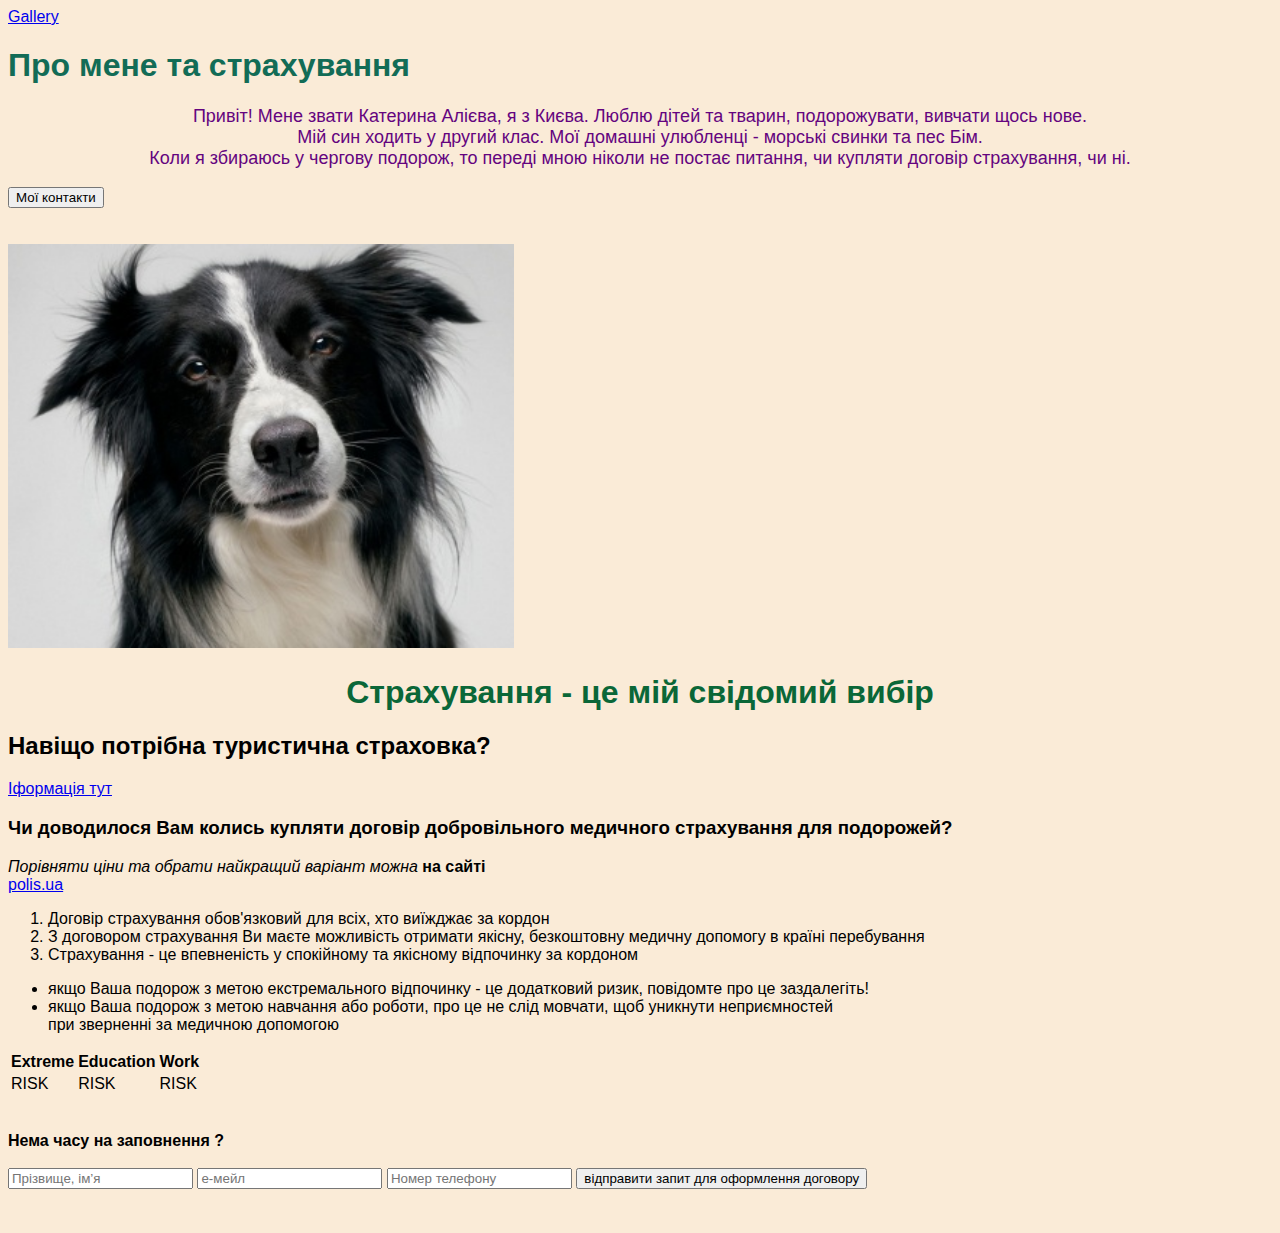
<file: HTMLcss/index.html>
<!DOCTYPE html>
<html lang="">
<head>
    <meta charset="UTF-8">
    <meta name = "localhost"content="width=device-width">
    <title>index</title>
    <link rel="stylesheet"href="style.css">
    <style>
    body {
        background-color:antiquewhite;
    }
     #overhead {
        color:rgb(18, 108, 86);
        text-align: left;
     }
     .new {
         color:rgb(10, 103, 56);
         text-align: center;
     }
     img {
        width: 40%;
        height: auto;
     }
    </style>
</head>
<body>
    <nav>
        <a href="gallery.html">Gallery</a>
    </nav>
    <div>
        <h1 id="overhead">Про мене та страхування</h1>
        <p style="text-align:center;color:rgb(100, 4, 127);font-size:18px;">Привіт! Мене звати Катерина Алієва, я з Києва. Люблю дітей та тварин, подорожувати, вивчати щось нове.<br> Мій син ходить у другий клас. Мої домашні улюбленці - морські свинки та пес Бім.<br>Коли я збираюсь у чергову подорож, то переді мною ніколи не постає питання, чи купляти договір страхування, чи ні.</p>
        <a href="contact.html"><button>Мої контакти</button></a>
        </a>
    </div>
    <div><br><br>
    <img src="38.jpg" alt="опис"> 
    </div>
        <h1 class="new">Страхування - це мій свідомий вибір</h1>
        <h2 class="new2">Навіщо потрібна туристична страховка?</h2>
    <nav>
        <a href="info.html">Іформація тут</a>
    </nav>
        <h3>Чи доводилося Вам колись купляти договір добровільного медичного страхування для подорожей?</h3>
    </div> 
    <div>
        <em>Порівняти ціни та обрати найкращий варіант можна</em>
        <strong>на сайті</strong>
    </div>
    <div>
        <a href="https://polis.ua/uk/travel/">polis.ua</a>
    </div>
    <div>
        <ol>
            <li>Договір страхування обов'язковий для всіх, хто виїжджає за кордон</li>
            <li>З договором страхування Ви маєте можливість отримати якісну, безкоштовну медичну допомогу в країні перебування</li>
            <li>Страхування - це впевненість у спокійному та якісному відпочинку за кордоном</li>
        </ol>
        <ul>
           <li>якщо Ваша подорож з метою екстремального відпочинку - це додатковий ризик, повідомте про це заздалегіть!</li>
           <li>якщо Ваша подорож з метою навчання або роботи, про це не слід мовчати, щоб уникнути неприємностей<br>при зверненні за медичною допомогою</li>
        </ul>
    </div>
    <table>
         <tr>
            <th> Extreme </th>
            <th> Education </th>
            <th> Work </th>
         </tr>
         <tr>
             <td> RISK </td>
             <td> RISK </td>
             <td> RISK </td>
         </tr>
    <table>
    <div><br><br>
        <strong>Нема часу на заповнення ?</strong>    
    </div>
    </table><br>
        <form action="/submit" method="post">
        <input type="text" name="username" placeholder="Прізвище, ім’я">
        <input type="email" name="email" placeholder="е-мейл">
        <input type="text" name="phone number" placeholder="Номер телефону">
        <button type="submit">відправити запит для оформлення договору</button>
          
<br><br><br>
</body>
</html>
</file>
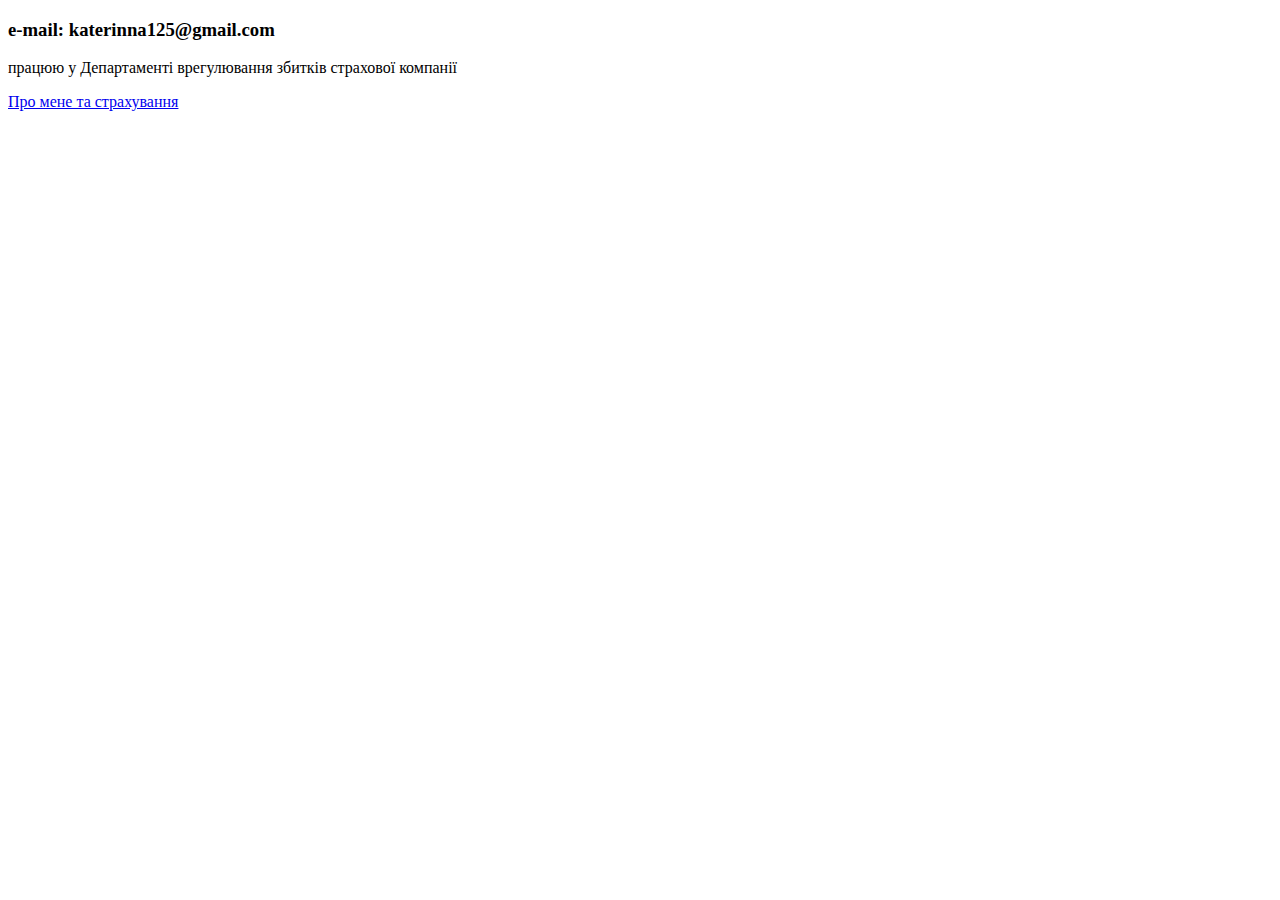
<file: contact.html>
<!DOCTYPE html>
<html>
    <head>
    <title>contact</title>
                                                           
    </head>
    <body>
        <h3> e-mail: katerinna125@gmail.com</h3>
        <p> працюю у Департаменті врегулювання збитків страхової компанії</p>
        <nav>
    <a href="C:\Users\Admin\Documents\newprojectKA2026\aqwaddd\QAManual16102025\index.html">Про мене та страхування</a>
        </nav>
   </body>
</html>
</file>
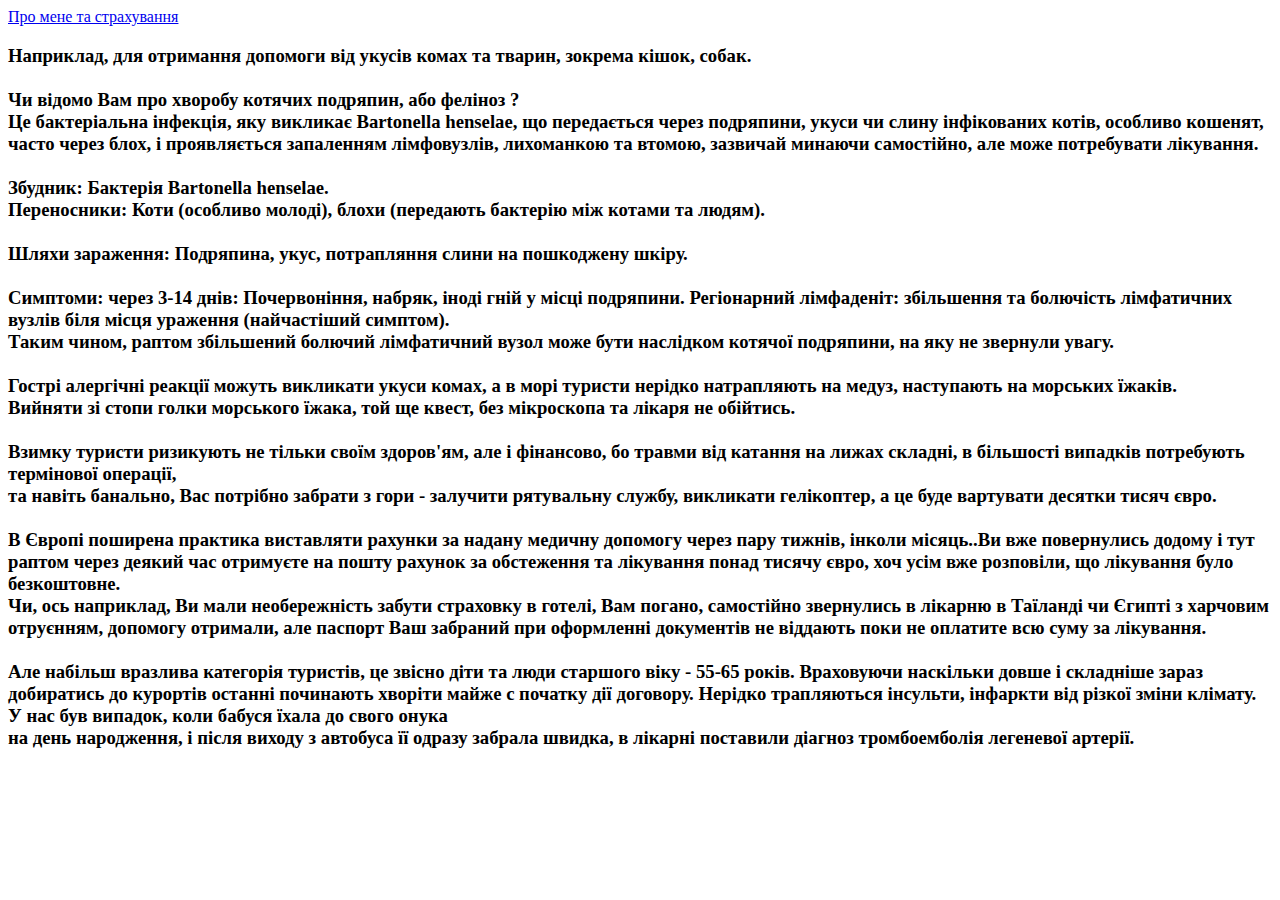
<file: info.html>
<!DOCTYPE html>
<html>
    <head>
    </head>
    <body>
        <nav>
            <a href="index.html">Про мене та страхування</a>
        </nav>
             <h3>Наприклад, для отримання допомоги від укусів комах та тварин, зокрема кішок, собак.<br><br>Чи відомо Вам про хворобу котячих подряпин, або феліноз ? <br>Це бактеріальна інфекція, яку викликає Bartonella henselae, що передається через подряпини, укуси чи слину інфікованих котів, особливо кошенят, <br> часто через блох, і проявляється запаленням лімфовузлів, лихоманкою та втомою, зазвичай минаючи самостійно, але може потребувати лікування.<br> 
<br> Збудник: Бактерія Bartonella henselae.
<br> Переносники: Коти (особливо молоді), блохи (передають бактерію між котами та людям).<br>
<br> Шляхи зараження: Подряпина, укус, потрапляння слини на пошкоджену шкіру.<br> 
<br> Симптоми: через 3-14 днів: Почервоніння, набряк, іноді гній у місці подряпини.
Регіонарний лімфаденіт: збільшення та болючість лімфатичних вузлів біля місця ураження (найчастіший симптом).<br>Таким чином, раптом збільшений болючий лімфатичний вузол може бути наслідком котячої подряпини, на яку не звернули увагу.<br><br> Гострі алергічні реакції можуть викликати укуси комах, а в морі туристи нерідко натрапляють на медуз, наступають на морських їжаків.<br> Вийняти зі стопи голки морського їжака, той ще квест, без мікроскопа та лікаря не обійтись.<br><br> Взимку туристи ризикують не тільки своїм здоров'ям, але і фінансово, бо травми від катання на лижах складні, в більшості випадків потребують термінової операції,<br> та навіть банально, Вас потрібно забрати з гори - залучити рятувальну службу, викликати гелікоптер, а це буде вартувати десятки тисяч євро.<br><br>B Європі поширена практика виставляти рахунки за надану медичну допомогу через пару тижнів, інколи місяць..Ви вже повернулись додому і тут раптом через деякий час отримуєте на пошту рахунок за обстеження та лікування понад тисячу євро, хоч усім вже розповіли, що лікування було безкоштовне.<br> Чи, ось наприклад, Ви мали необережність забути страховку в готелі, Вам погано, самостійно звернулись в лікарню в Таїланді чи Єгипті з харчовим отруєнням, допомогу отримали, але паспорт Ваш забраний при оформленні документів не віддають поки не оплатите всю суму за лікування.<br><br>
Але набільш вразлива категорія туристів, це звісно діти та люди старшого віку - 55-65 років. Враховуючи наскільки довше і складніше зараз добиратись до курортів останні починають хворіти майже с початку дії договору. Нерідко трапляються інсульти, інфаркти від різкої зміни клімату. У нас був випадок, коли бабуся їхала до свого онука<br> на день народження, і після виходу з автобуса її одразу забрала швидка, в лікарні поставили діагноз тромбоемболія легеневої артерії.</h3>
    </body>
</html>
</file>
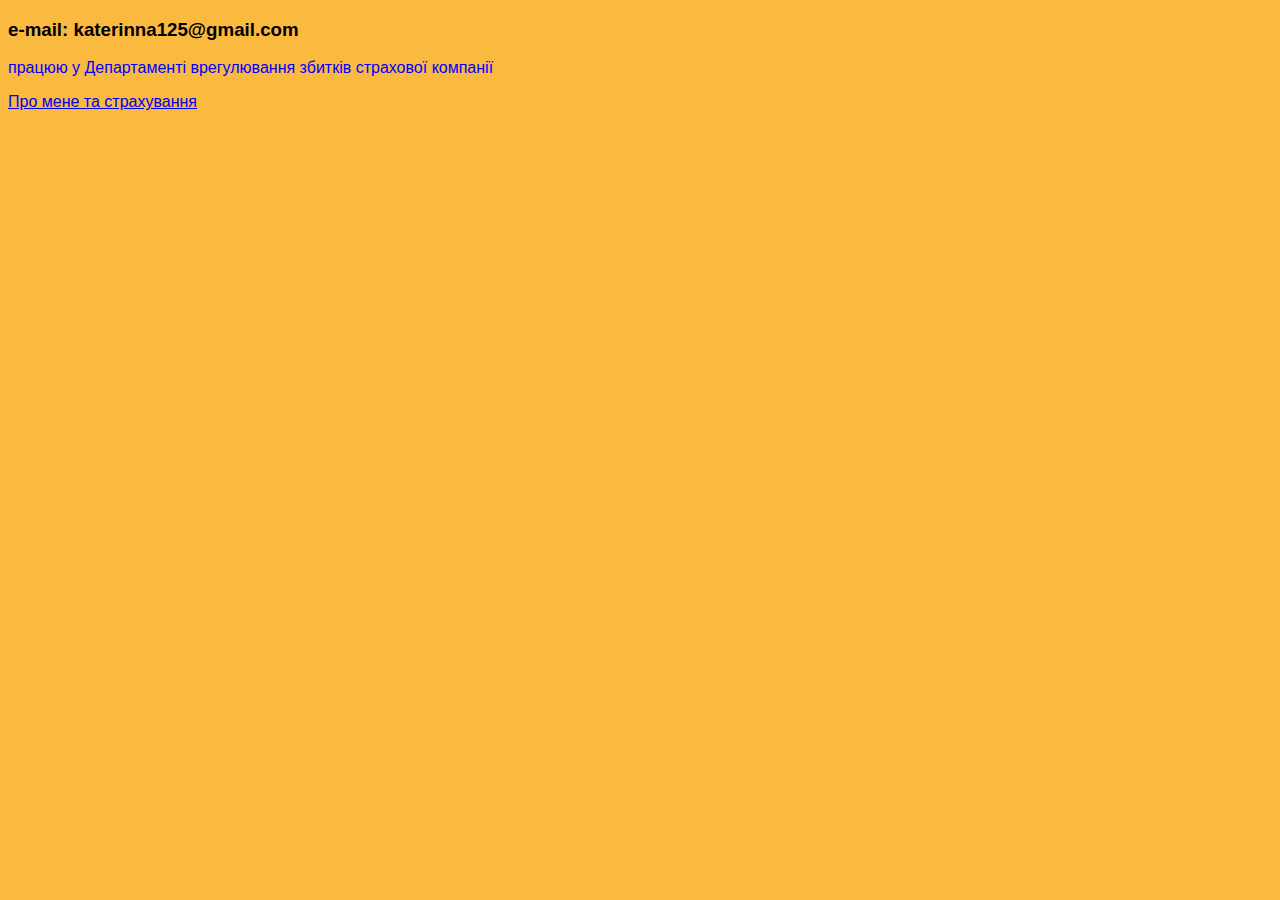
<file: HTMLcss/contact.html>
<!DOCTYPE html>
<html>
    <head>
    <title>contact</title>
    <link rel="stylesheet" href="style.css"> 
    <style>
        body {
            background-color: rgb(250, 185, 63);
        }
    </style>                                                      
    </head>
    <body>
        <h3> e-mail: katerinna125@gmail.com</h3>
        <p> працюю у Департаменті врегулювання збитків страхової компанії</p>
        <nav>
    <a href="index.html">Про мене та страхування</a>
        </nav>
   </body>
</html>
</file>
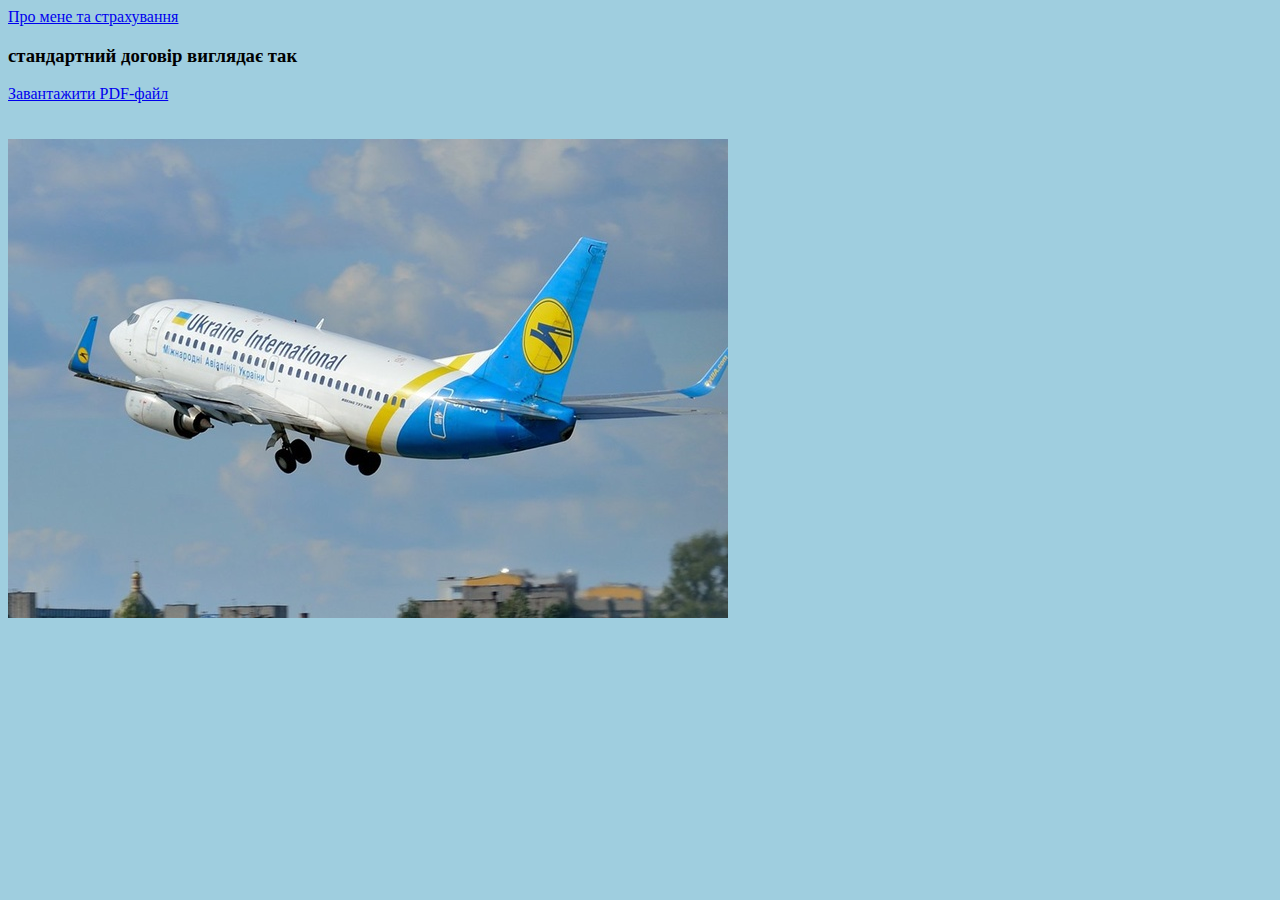
<file: HTMLcss/gallery.html>
<!DOCTYPE html>
<html>
    <head>
    <title>gallery</title>
    <style>
       body {
            background-color: rgb(159, 206, 223);
        }
    </style>                                                       
    </head>
    <body>
        <nav>
        <a href="index.html">Про мене та страхування</a>
        </nav>
            <h3> стандартний договір виглядає так</h3>
        <nav>   
            <a href="Travel інд частина_ЕД.pdf" download>Завантажити PDF-файл</a>
        </nav>
    <div><br><br>
    <img src="66_main-v1492072898.jpg" alt="опис"> 
    </div>
    </body>
 </html>
</file>
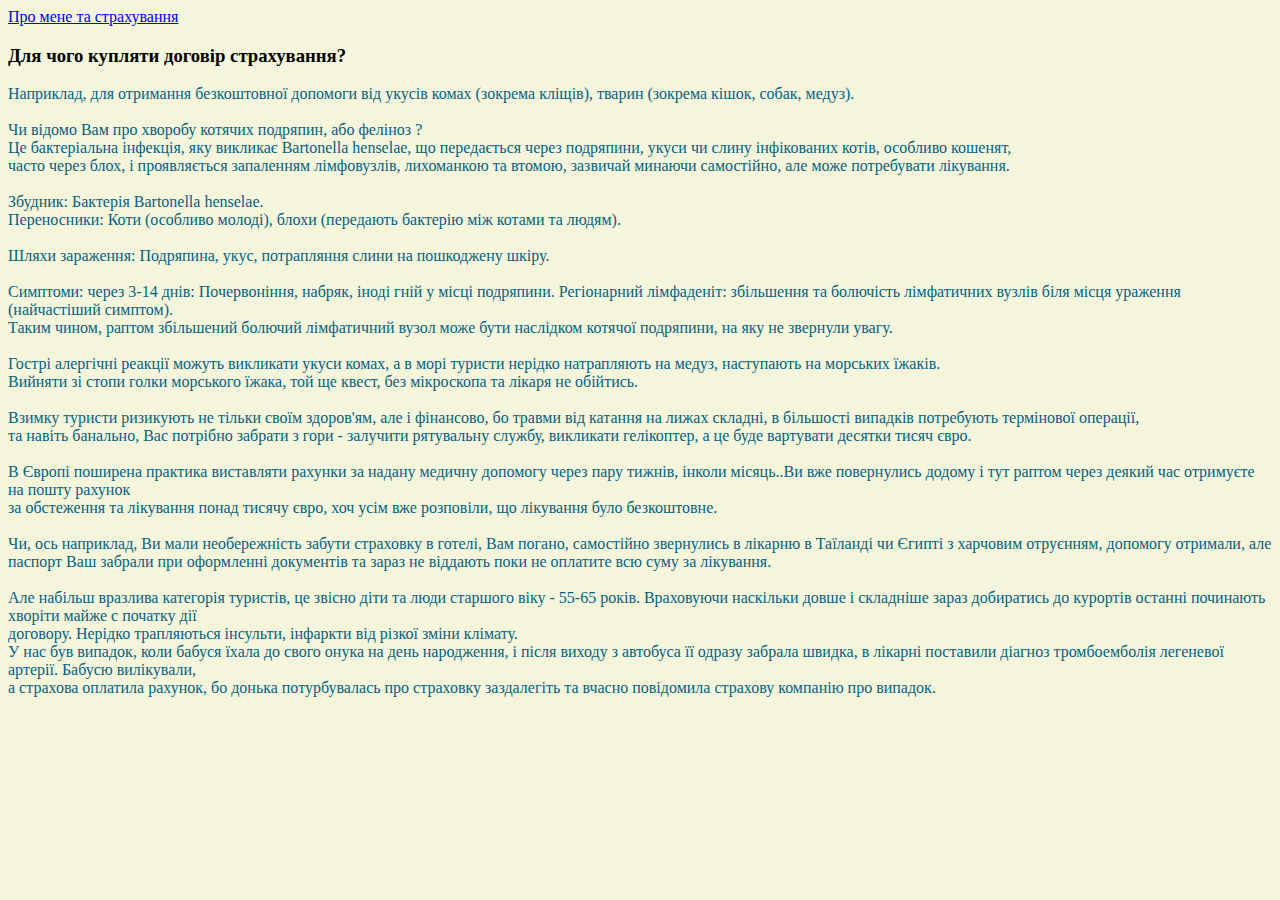
<file: HTMLcss/info.html>
<!DOCTYPE html>
<html>
    <head>
        <title>info</title>
        <style>
            body {
                background-color:beige;
            }
        </style>
    </head>
    <body>
        <nav>
            <a href="index.html">Про мене та страхування</a>
        </nav>
             <h3>Для чого купляти договір страхування?</h3>
   <p style="text-align:left;color:rgb(4, 98, 127);font-size:16px;">Наприклад, для отримання безкоштовної допомоги від укусів комах (зокрема кліщів), тварин (зокрема кішок, собак, медуз).<br><br>Чи відомо Вам про хворобу котячих подряпин, або феліноз ? <br>Це бактеріальна інфекція, яку викликає Bartonella henselae, що передається через подряпини, укуси чи слину інфікованих котів, особливо кошенят, <br> часто через блох, і проявляється запаленням лімфовузлів, лихоманкою та втомою, зазвичай минаючи самостійно, але може потребувати лікування.<br> 
<br> Збудник: Бактерія Bartonella henselae.
<br> Переносники: Коти (особливо молоді), блохи (передають бактерію між котами та людям).<br>
<br> Шляхи зараження: Подряпина, укус, потрапляння слини на пошкоджену шкіру.<br> 
<br> Симптоми: через 3-14 днів: Почервоніння, набряк, іноді гній у місці подряпини.
Регіонарний лімфаденіт: збільшення та болючість лімфатичних вузлів біля місця ураження (найчастіший симптом).<br>Таким чином, раптом збільшений болючий лімфатичний вузол може бути наслідком котячої подряпини, на яку не звернули увагу.<br><br> Гострі алергічні реакції можуть викликати укуси комах, а в морі туристи нерідко натрапляють на медуз, наступають на морських їжаків.<br> Вийняти зі стопи голки морського їжака, той ще квест, без мікроскопа та лікаря не обійтись.<br><br> Взимку туристи ризикують не тільки своїм здоров'ям, але і фінансово, бо травми від катання на лижах складні, в більшості випадків потребують термінової операції,<br> та навіть банально, Вас потрібно забрати з гори - залучити рятувальну службу, викликати гелікоптер, а це буде вартувати десятки тисяч євро.<br><br>B Європі поширена практика виставляти рахунки за надану медичну допомогу через пару тижнів, інколи місяць..Ви вже повернулись додому і тут раптом через деякий час отримуєте на пошту рахунок <br> за обстеження та лікування понад тисячу євро, хоч усім вже розповіли, що лікування було безкоштовне.
<br><br> Чи, ось наприклад, Ви мали необережність забути страховку в готелі, Вам погано, самостійно звернулись в лікарню в Таїланді чи Єгипті з харчовим отруєнням, допомогу отримали, але паспорт Ваш забрали при оформленні документів та зараз не віддають поки не оплатите всю суму за лікування.
<br><br> Але набільш вразлива категорія туристів, це звісно діти та люди старшого віку - 55-65 років. Враховуючи наскільки довше і складніше зараз добиратись до курортів останні починають хворіти майже с початку дії <br> договору. Нерідко трапляються інсульти, інфаркти від різкої зміни клімату.<br> У нас був випадок, коли бабуся їхала до свого онука на день народження, і після виходу з автобуса її одразу забрала швидка, в лікарні поставили діагноз тромбоемболія легеневої артерії. Бабусю вилікували, <br> а страхова оплатила рахунок, бо донька потурбувалась про страховку заздалегіть та вчасно повідомила страхову компанію про випадок.</p> 
</body>
</html>
</file>
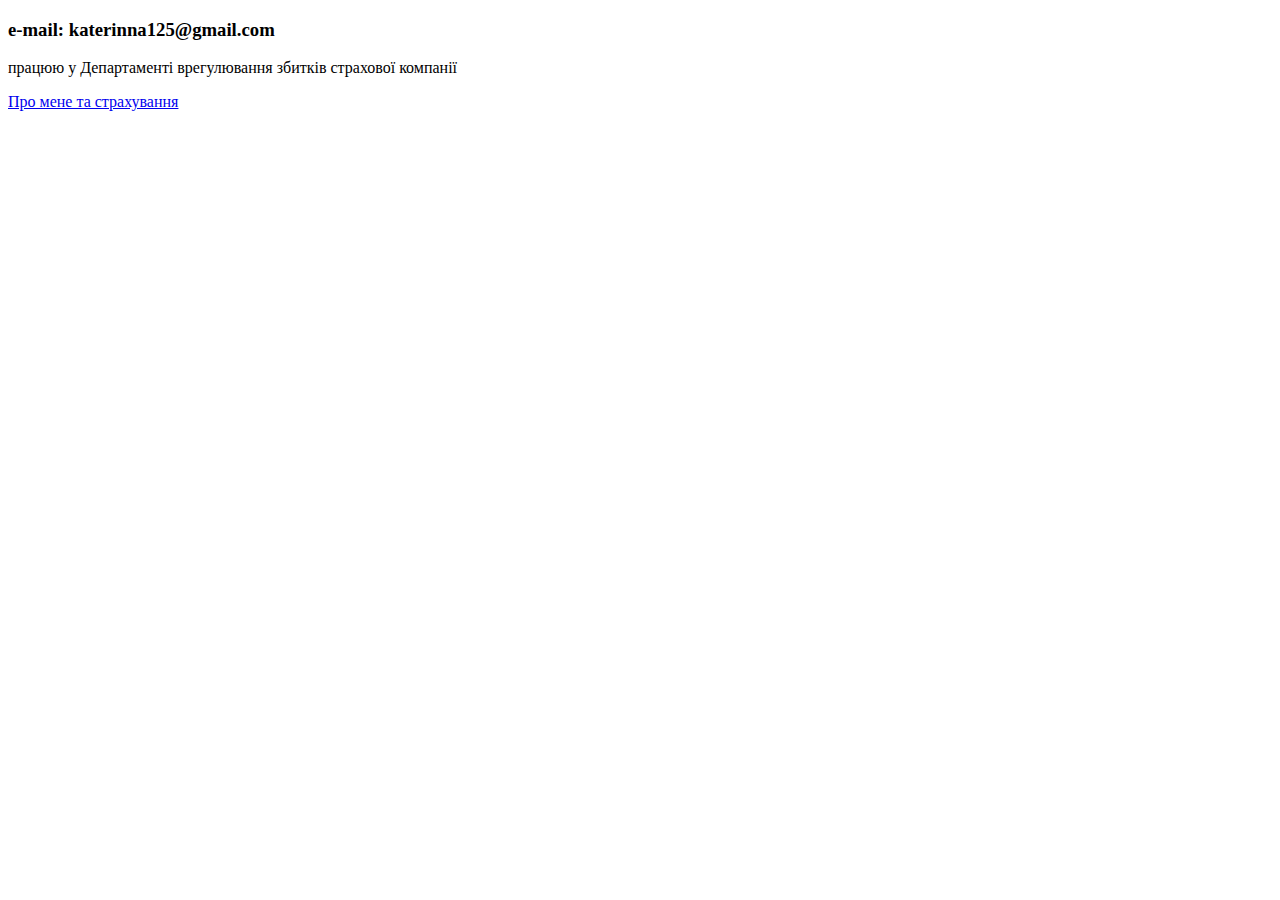
<file: QAManual16102025/contact.html>
<!DOCTYPE html>
<html>
    <head>
    <title>contact</title>
                                                           
    </head>
    <body>
        <h3> e-mail: katerinna125@gmail.com</h3>
        <p> працюю у Департаменті врегулювання збитків страхової компанії</p>
        <nav>
    <a href="C:\Users\Admin\Documents\newprojectKA2026\aqwaddd\QAManual16102025\index.html">Про мене та страхування</a>
        </nav>
   </body>
</html>
</file>
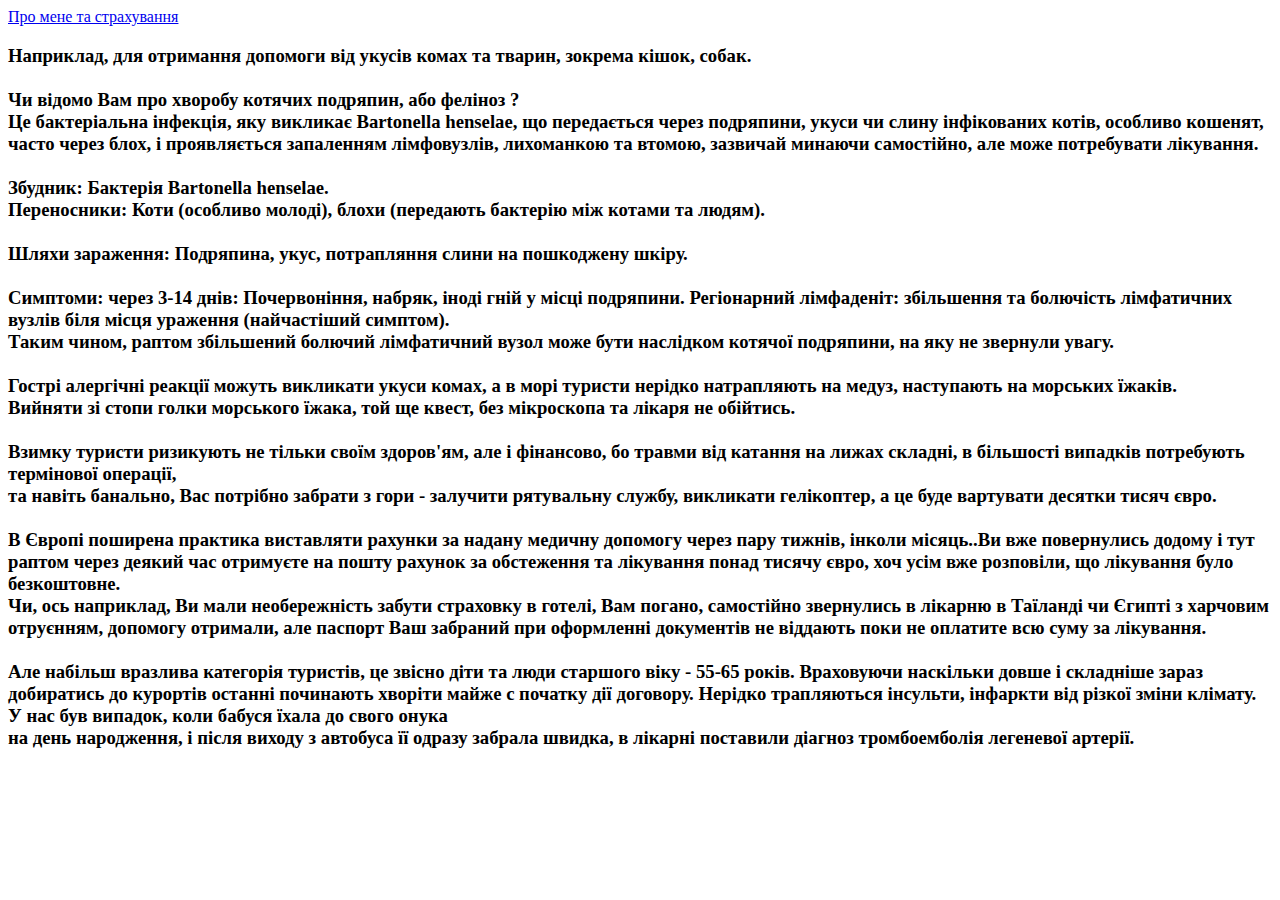
<file: QAManual16102025/info.html>
<!DOCTYPE html>
<html>
    <head>
    </head>
    <body>
        <nav>
            <a href="index.html">Про мене та страхування</a>
        </nav>
             <h3>Наприклад, для отримання допомоги від укусів комах та тварин, зокрема кішок, собак.<br><br>Чи відомо Вам про хворобу котячих подряпин, або феліноз ? <br>Це бактеріальна інфекція, яку викликає Bartonella henselae, що передається через подряпини, укуси чи слину інфікованих котів, особливо кошенят, <br> часто через блох, і проявляється запаленням лімфовузлів, лихоманкою та втомою, зазвичай минаючи самостійно, але може потребувати лікування.<br> 
<br> Збудник: Бактерія Bartonella henselae.
<br> Переносники: Коти (особливо молоді), блохи (передають бактерію між котами та людям).<br>
<br> Шляхи зараження: Подряпина, укус, потрапляння слини на пошкоджену шкіру.<br> 
<br> Симптоми: через 3-14 днів: Почервоніння, набряк, іноді гній у місці подряпини.
Регіонарний лімфаденіт: збільшення та болючість лімфатичних вузлів біля місця ураження (найчастіший симптом).<br>Таким чином, раптом збільшений болючий лімфатичний вузол може бути наслідком котячої подряпини, на яку не звернули увагу.<br><br> Гострі алергічні реакції можуть викликати укуси комах, а в морі туристи нерідко натрапляють на медуз, наступають на морських їжаків.<br> Вийняти зі стопи голки морського їжака, той ще квест, без мікроскопа та лікаря не обійтись.<br><br> Взимку туристи ризикують не тільки своїм здоров'ям, але і фінансово, бо травми від катання на лижах складні, в більшості випадків потребують термінової операції,<br> та навіть банально, Вас потрібно забрати з гори - залучити рятувальну службу, викликати гелікоптер, а це буде вартувати десятки тисяч євро.<br><br>B Європі поширена практика виставляти рахунки за надану медичну допомогу через пару тижнів, інколи місяць..Ви вже повернулись додому і тут раптом через деякий час отримуєте на пошту рахунок за обстеження та лікування понад тисячу євро, хоч усім вже розповіли, що лікування було безкоштовне.<br> Чи, ось наприклад, Ви мали необережність забути страховку в готелі, Вам погано, самостійно звернулись в лікарню в Таїланді чи Єгипті з харчовим отруєнням, допомогу отримали, але паспорт Ваш забраний при оформленні документів не віддають поки не оплатите всю суму за лікування.<br><br>
Але набільш вразлива категорія туристів, це звісно діти та люди старшого віку - 55-65 років. Враховуючи наскільки довше і складніше зараз добиратись до курортів останні починають хворіти майже с початку дії договору. Нерідко трапляються інсульти, інфаркти від різкої зміни клімату. У нас був випадок, коли бабуся їхала до свого онука<br> на день народження, і після виходу з автобуса її одразу забрала швидка, в лікарні поставили діагноз тромбоемболія легеневої артерії.</h3>
    </body>
</html>
</file>
<file: HTMLcss/style.css>
body { 
  background-color: lightblue; 
  font-family: Arial, sans-serif; 
}

p { 
  color: blue;
  font-size: 16px;
}
</file>
